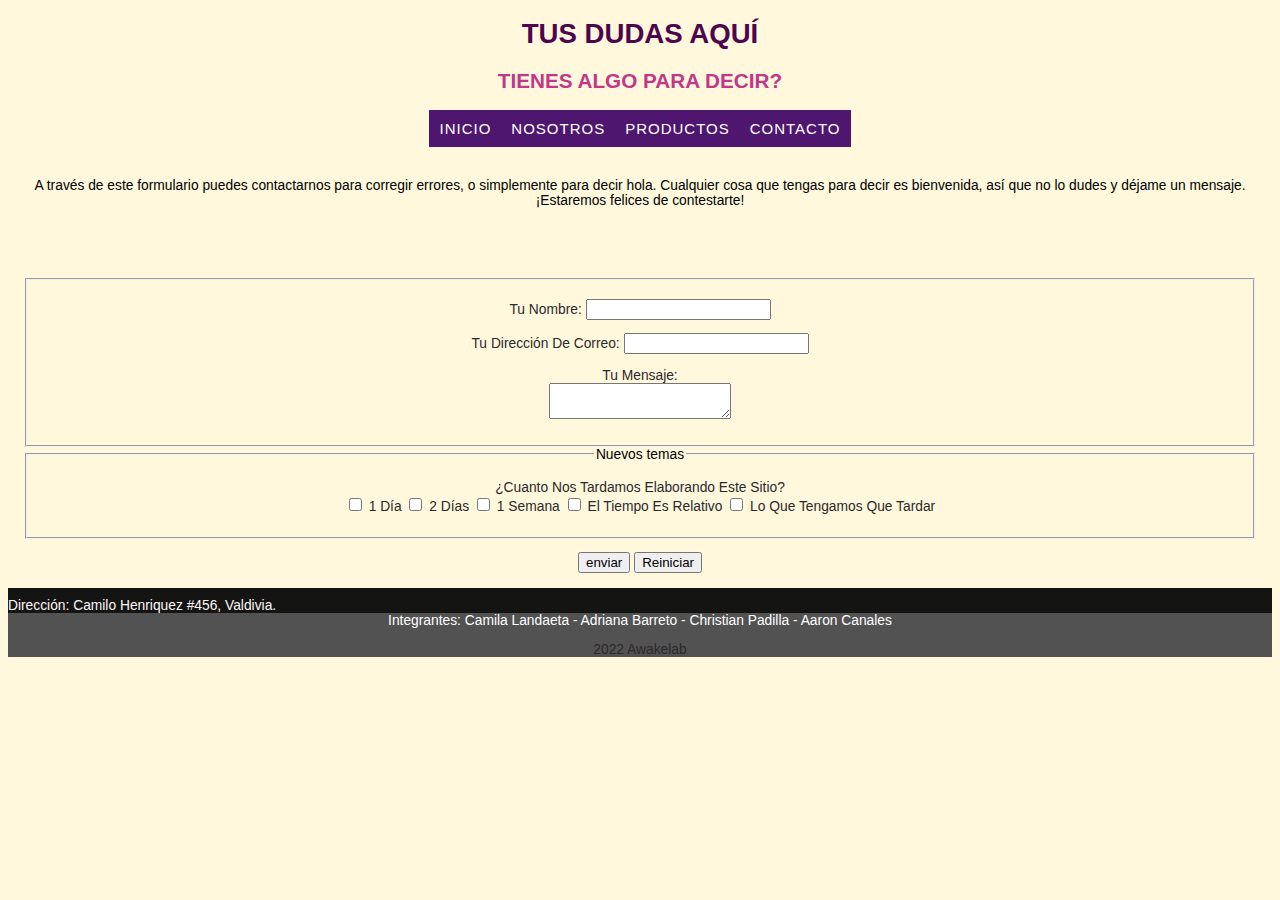
<file: contacto 2.html>
<!DOCTYPE html>
<html lang="en">
<link href="assets/style/style2.css"; rel="stylesheet">
<script src="assets/js/funciones.JS" defer></script>
 <title>Contacto</title>
 
 <header>
  <h1>Tus dudas aquí</h1>
  <h2>Tienes algo para decir?</h2>
  <nav id="menu">
    <ul>
      <li><a href="FORMATO TODA PANTALLA.HTML">INICIO</a>
       <ul>
         <li><a href="hola.html">ESCRIBENOS</a></li>
        </ul>
       </li>
      <li><a href="#">Nosotros </a>
       <ul>
         <li><a href="#">Quienes Somos</a></li>
         <li><a href="#">Servicios</a></li>
       </ul>
       </li>
      </li>
      <li><a href="/estadisticas.html">Productos</a></li>
      <li><a href="contacto 2.html">Contacto </a></li>
      </ul>
     </nav>
  </header> 

<body>
  <BR>
    <article>A través de este formulario puedes contactarnos para corregir errores, 
        o simplemente para decir hola. 
        Cualquier cosa que tengas para decir es bienvenida,
         así que no lo dudes y déjame un mensaje. ¡Estaremos felices de contestarte!</article>
         
    <container>
     
      <form id="formulario" form action=""  name="Form" onsubmit="return validaForm()">
        <fieldset>
         <p><label class="form control">Tu nombre: <input type="text" name="nombre" id="nombre"></label></p>
         <p><label>Tu dirección de correo: <input type="text" name="correo" id="correo"></label></p>
         <p><label> Tu mensaje:<br><textarea name="mensaje" id="mensaje"></textarea> </label></p></fieldset>
         
         <fieldset>
         <legend>Nuevos temas</legend>
         <p>¿Cuanto nos tardamos elaborando este sitio?<br>
                   <label><input type="checkbox" name="1dia"> 1 día</label>
                   <label><input type="checkbox" name="2dias"> 2 días</label>
                   <label><input type="checkbox" name="1semana"> 1 semana</label>
                   <label><input type="checkbox" name="El tiempo es relativo"> El tiempo es relativo</label>
                   <label><input type="checkbox" name="Lo que tengamos que tardar"> Lo que tengamos que tardar</label>
                   </p>
                  </fieldset>
           <p>
           <form method="post" action="mailto:camilandaeta@gmail.com" target="_self"> 
           <button class="btn" value="Enviar mensaje" onclick="return validaForm()">enviar</button>
           <button class="btn" type="reload"  id="reload"value="Comenzar de nuevo">Reiniciar</button>
           </p>
          </form>
    
</body>
<footer style="width:100%"; margin-inline="10px 20px"; position="absolute">
 Dirección: Camilo Henriquez #456, Valdivia.
          <div class="container row"; position= "absolute"; style="background-color: #525252; color: white;"margin-bottom: 0;>
          Integrantes: Camila Landaeta - Adriana Barreto - Christian Padilla - Aaron Canales 
            <p>2022 Awakelab</p>
    </div>
</html>
</file>
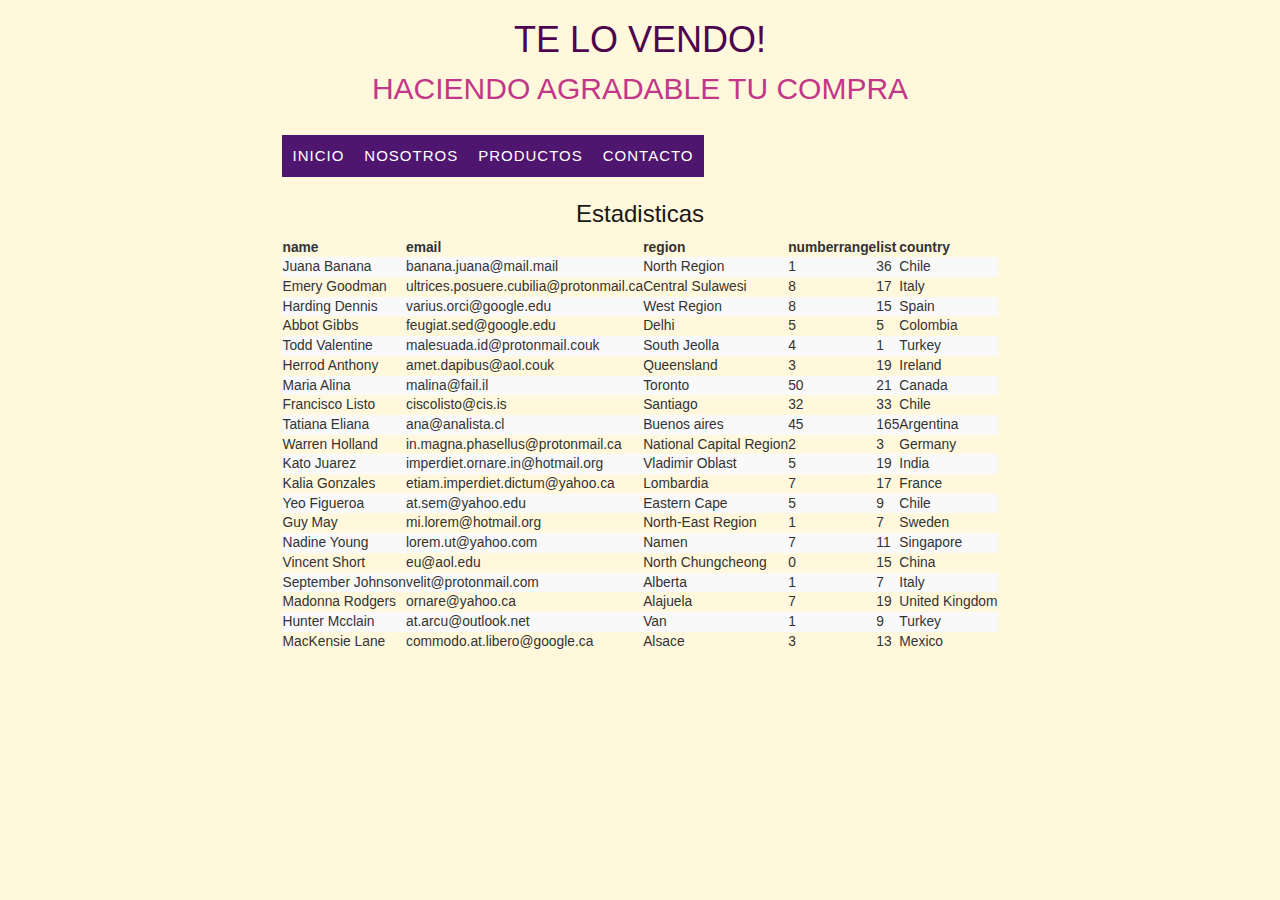
<file: estadisticas.html>
<!DOCTYPE html>
<html lang="en">
<head>
    <meta charset="UTF-8">
    <meta http-equiv="X-UA-Compatible" content="IE=edge">
    <meta name="viewport" content="width=device-width, initial-scale=1.0">
    <link rel="stylesheet" href="assets/css/bootstrap.min.css" integrity="" crossorigin="anonymous">
    <link href="assets/style/style2.css" link rel="stylesheet">
    <link rel="stylesheet" href="//cdn.datatables.net/1.11.3/css/jquery.dataTables.min.css">
    <script src="https://code.jquery.com/jquery-3.5.1.js"></script>
    <script src="//cdn.datatables.net/1.11.3/js/jquery.dataTables.min.js"></script>
  
    <title>Módulo 5</title>
</head>
<body>
    <script>
        $(document).ready( function () {
        $('#myTable').DataTable();
        } );
        </script>
    <h1>Te lo vendo!</h1>
    <h2>Haciendo agradable tu compra</h2>
    <br>
    <header>
      
      
      <nav id="menu">
        <ul>
          <li><a href="FORMATO TODA PANTALLA.HTML">INICIO</a>
           <ul>
             <li><a href="hola.html">ESCRIBENOS</a></li>
            </ul>
           </li>
          <li><a href="#">Nosotros </a>
           <ul>
             <li><a href="#">Quienes Somos</a></li>
             <li><a href="#">Servicios</a></li>
           </ul>
           </li>
          </li>
          <li><a href="/estadisticas.html">Productos</a></li>
          <li><a href="contacto 2.html">Contacto </a></li>
          </ul>
         </nav>
        <br>
 <h3><br> Estadisticas </h3>   
 <table id="myTable" class="table-striped">
<thead>
    <tr>
        <th>name</th>
		<th>email</th>
		<th>region</th>
		<th>numberrange</th>
		<th>list</th>
		<th>country</th>
    </tr>
</thead>    
 <tbody>
    <tr>
        <td>Juana Banana</td>
        <td>banana.juana@mail.mail</td>
        <td>North Region</td>
        <td>1</td>
        <td>36</td>
        <td>Chile</td>
    </tr>
    <tr>
		<td>Emery Goodman</td>
		<td>ultrices.posuere.cubilia@protonmail.ca</td>
		<td>Central Sulawesi</td>
		<td>8</td>
		<td>17</td>
		<td>Italy</td>
	</tr>
	<tr>
		<td>Harding Dennis</td>
		<td>varius.orci@google.edu</td>
		<td>West Region</td>
		<td>8</td>
		<td>15</td>
		<td>Spain</td>
	</tr>
	<tr>
		<td>Abbot Gibbs</td>
		<td>feugiat.sed@google.edu</td>
		<td>Delhi</td>
		<td>5</td>
		<td>5</td>
		<td>Colombia</td>
	</tr>
	<tr>
		<td>Todd Valentine</td>
		<td>malesuada.id@protonmail.couk</td>
		<td>South Jeolla</td>
		<td>4</td>
		<td>1</td>
		<td>Turkey</td>
	</tr>
	<tr>
		<td>Herrod Anthony</td>
		<td>amet.dapibus@aol.couk</td>
		<td>Queensland</td>
		<td>3</td>
		<td>19</td>
		<td>Ireland</td>
	</tr>
     <tr>
        <td>Maria Alina</td>
        <td>malina@fail.il</td>
        <td>Toronto</td>
        <td>50</td>
        <td>21</td>
        <td>Canada</td>
    </tr>
    <tr>
        <td>Francisco Listo</td>
        <td>ciscolisto@cis.is</td>
        <td>Santiago</td>
        <td>32</td>
        <td>33</td>
        <td>Chile</td>
    </tr>
    <tr>
        <td>Tatiana Eliana</td>
        <td>ana@analista.cl</td>
        <td>Buenos aires</td>
        <td>45</td>
        <td>165</td>
        <td>Argentina</td>
    </tr>
    <tr>
		<td>Warren Holland</td>
		<td>in.magna.phasellus@protonmail.ca</td>
		<td>National Capital Region</td>
		<td>2</td>
		<td>3</td>
		<td>Germany</td>
	</tr>
	<tr>
		<td>Kato Juarez</td>
		<td>imperdiet.ornare.in@hotmail.org</td>
		<td>Vladimir Oblast</td>
		<td>5</td>
		<td>19</td>
		<td>India</td>
	</tr>
	<tr>
		<td>Kalia Gonzales</td>
		<td>etiam.imperdiet.dictum@yahoo.ca</td>
		<td>Lombardia</td>
		<td>7</td>
		<td>17</td>
		<td>France</td>
	</tr>
	<tr>
		<td>Yeo Figueroa</td>
		<td>at.sem@yahoo.edu</td>
		<td>Eastern Cape</td>
		<td>5</td>
		<td>9</td>
		<td>Chile</td>
	</tr>
	<tr>
		<td>Guy May</td>
		<td>mi.lorem@hotmail.org</td>
		<td>North-East Region</td>
		<td>1</td>
		<td>7</td>
		<td>Sweden</td>
	</tr>
    <tr>
		<td>Nadine Young</td>
		<td>lorem.ut@yahoo.com</td>
		<td>Namen</td>
		<td>7</td>
		<td>11</td>
		<td>Singapore</td>
	</tr>
	<tr>
		<td>Vincent Short</td>
		<td>eu@aol.edu</td>
		<td>North Chungcheong</td>
		<td>0</td>
		<td>15</td>
		<td>China</td>
	</tr>
	<tr>
		<td>September Johnson</td>
		<td>velit@protonmail.com</td>
		<td>Alberta</td>
		<td>1</td>
		<td>7</td>
		<td>Italy</td>
	</tr>
	<tr>
		<td>Madonna Rodgers</td>
		<td>ornare@yahoo.ca</td>
		<td>Alajuela</td>
		<td>7</td>
		<td>19</td>
		<td>United Kingdom</td>
	</tr>
	<tr>
		<td>Hunter Mcclain</td>
		<td>at.arcu@outlook.net</td>
		<td>Van</td>
		<td>1</td>
		<td>9</td>
		<td>Turkey</td>
	</tr>
    <tr>
		<td>MacKensie Lane</td>
		<td>commodo.at.libero@google.ca</td>
		<td>Alsace</td>
		<td>3</td>
		<td>13</td>
		<td>Mexico</td>
	</tr>
 </tbody>
 </table> 
</body>
</html>
</file>
<file: assets/style/style2.css>
* body{background-color:cornsilk; 
  font-size: calc(1px + 1vw);
   font-family: 'Franklin Gothic Medium', 'Arial Narrow', Arial, sans-serif;
  }

h1{text-align: center;
  text-transform: uppercase;
  color: rgb(77,6,77);}

h2{text-align: center;
    text-transform: uppercase;
    color: rgb(194,55,136);
  margin-top: 1vw;}  

h3{text-align: center;
  text-transform: capitalize;
  color: rgb(24,23,24)}

p{text-align: center;
  text-transform: capitalize;
  color: rgb(44,40,44)}
  header{  font-family: Helvetica; width:max-content; margin: auto; margin-bottom: 70px;padding: 100;}
  nav ul{  list-style: none;}
  #menu ul {
    list-style:none;
    margin:0;
    padding:0;
   }
   
   
   
   #menu ul li {
    background-color:#4e166e;
   }
   
  
   #menu ul a {
    display:block;
    color:rgb(255, 255, 255);
    text-decoration:none;
    font-weight:400;
    font-size:15px;
    padding:10px;
    font-family:"HelveticaNeue", "Helvetica Neue", Helvetica, Arial, sans-serif;
    text-transform:uppercase;
    letter-spacing:1px;
   }
   

   
   #menu ul li {
    position:relative;
    float:left;
    margin:0;
    padding:0;
   }
   
  
   #menu ul li:hover {
    background:#5b78a7;
   }

#menu ul ul {
  display:none;
  position:absolute;
  top:100%;
  left:0;
  background:#eee;
  padding:0;
 }
 
 
 #menu ul ul li {
  float:none;
  width:150px
 }
 
 
 #menu ul ul a {
  line-height:120%;
  padding:10px 15px;
 }
 
 
 #menu ul li:hover > ul {
  display:block;
 }
form {text-align: center;margin: 15px;}
br{line-height:10px}

 article {margin:  auto; margin-bottom: 70px; text-align:
   center;margin-top: 50 px;position:sticky}
   section{margin: 0 auto; margin-bottom: 70px; float: none; text-align: center;text-transform:uppercase;
    padding: 100;color: rgb(77, 6, 77) }
  .container{margin: 0; padding: 100; text-align: center}
  
  .divTable{
    display: table;
    width: 100%;
  }
  .divTableRow {
    display: table-row;
  }
  .divTableHeading {
    background-color: rgb(32, 226, 240);
    display: table-header-group;
  }
  .divTableCell, .divTableHead {
    border: 1px solid #666666;
    display: table-cell;
    padding: 3px 10px;
  }
  .divTableHeading {
    background-color: rgb(212, 167, 230);
    display: table-header-group;
    font-weight: bold;
  }
  .divTableFoot {
    background-color: rgb(186, 142, 243);
    display: table-footer-group;
    font-weight: bold;
  }
  .divTableBody {
    display: table-row-group;
  }  

  footer { background-color: rgb(20, 20, 19);margin-left: 0px; padding-top: 10px; 
    position: static; bottom: 0; width: 100%; color: rgb(255, 247, 247); }
  div.footer2{background-color: rgb(77,6,77);}
  div.p {margin: 0 auto; margin-bottom: 70px; margin: 0;color: white; background-color: black; }
</file>
